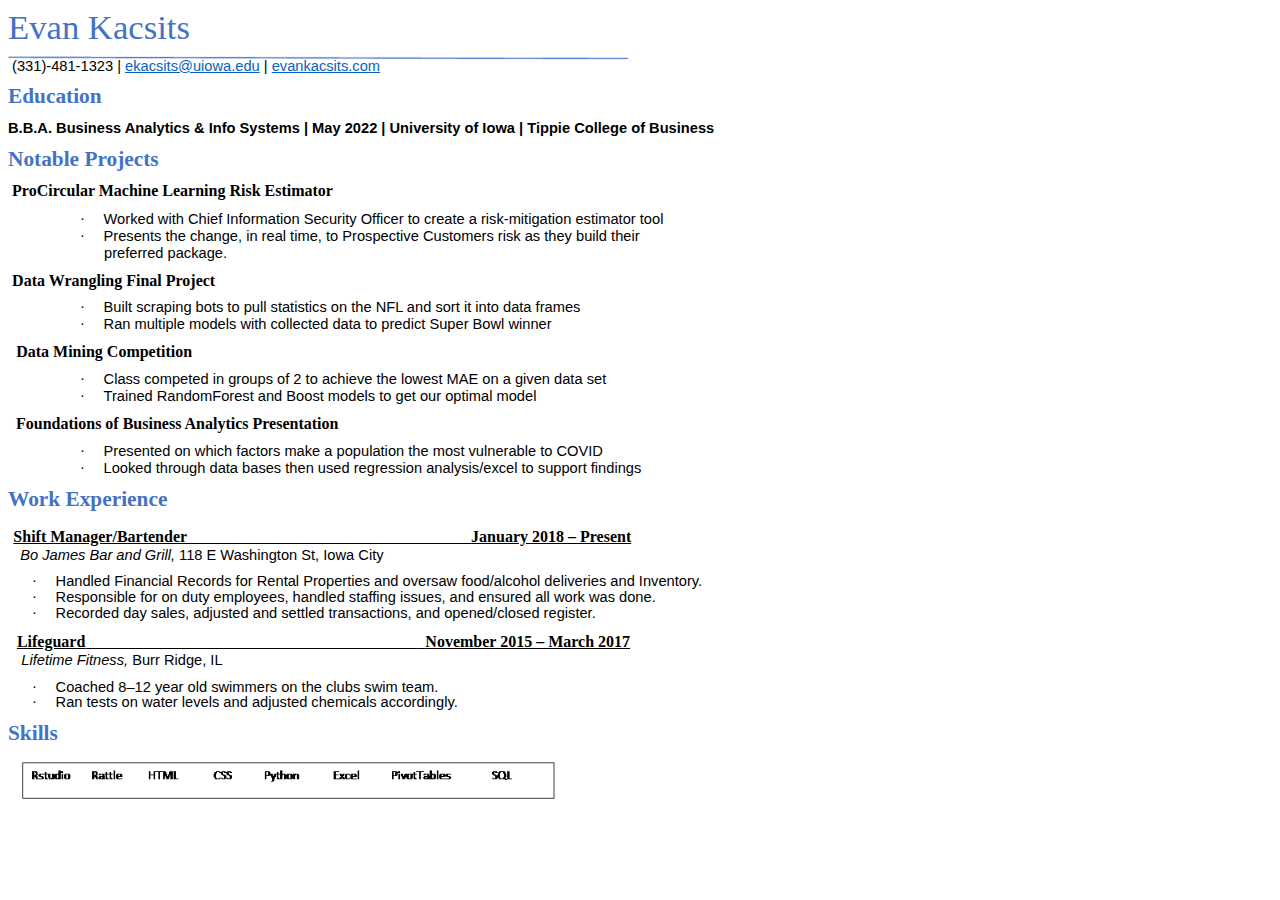
<file: EvanKacsits-Resume.htm>
<html xmlns:v="urn:schemas-microsoft-com:vml"
xmlns:o="urn:schemas-microsoft-com:office:office"
xmlns:w="urn:schemas-microsoft-com:office:word"
xmlns:m="http://schemas.microsoft.com/office/2004/12/omml"
xmlns="http://www.w3.org/TR/REC-html40">

<head>
<meta http-equiv=Content-Type content="text/html; charset=windows-1252">
<meta name=ProgId content=Word.Document>
<meta name=Generator content="Microsoft Word 15">
<meta name=Originator content="Microsoft Word 15">
<link rel=File-List href="EvanKacsits-Resume_files/filelist.xml">
<link rel=Edit-Time-Data href="EvanKacsits-Resume_files/editdata.mso">
<!--[if !mso]>
<style>
v\:* {behavior:url(#default#VML);}
o\:* {behavior:url(#default#VML);}
w\:* {behavior:url(#default#VML);}
.shape {behavior:url(#default#VML);}
</style>
<![endif]--><!--[if gte mso 9]><xml>
 <o:DocumentProperties>
  <o:Author>ekacsits@ymail.com</o:Author>
  <o:LastAuthor>Kacsits, Evan C</o:LastAuthor>
  <o:Revision>6</o:Revision>
  <o:TotalTime>5</o:TotalTime>
  <o:Created>2022-03-29T22:42:00Z</o:Created>
  <o:LastSaved>2022-03-29T22:48:00Z</o:LastSaved>
  <o:Pages>1</o:Pages>
  <o:Words>316</o:Words>
  <o:Characters>1802</o:Characters>
  <o:Lines>15</o:Lines>
  <o:Paragraphs>4</o:Paragraphs>
  <o:CharactersWithSpaces>2114</o:CharactersWithSpaces>
  <o:Version>16.00</o:Version>
 </o:DocumentProperties>
 <o:OfficeDocumentSettings>
  <o:AllowPNG/>
 </o:OfficeDocumentSettings>
</xml><![endif]-->
<link rel=themeData href="EvanKacsits-Resume_files/themedata.thmx">
<link rel=colorSchemeMapping
href="EvanKacsits-Resume_files/colorschememapping.xml">
<!--[if gte mso 9]><xml>
 <w:WordDocument>
  <w:DontDisplayPageBoundaries/>
  <w:SpellingState>Clean</w:SpellingState>
  <w:GrammarState>Clean</w:GrammarState>
  <w:TrackMoves>false</w:TrackMoves>
  <w:TrackFormatting/>
  <w:PunctuationKerning/>
  <w:ValidateAgainstSchemas/>
  <w:SaveIfXMLInvalid>false</w:SaveIfXMLInvalid>
  <w:IgnoreMixedContent>false</w:IgnoreMixedContent>
  <w:AlwaysShowPlaceholderText>false</w:AlwaysShowPlaceholderText>
  <w:DoNotPromoteQF/>
  <w:LidThemeOther>EN-US</w:LidThemeOther>
  <w:LidThemeAsian>ZH-CN</w:LidThemeAsian>
  <w:LidThemeComplexScript>X-NONE</w:LidThemeComplexScript>
  <w:Compatibility>
   <w:BreakWrappedTables/>
   <w:SnapToGridInCell/>
   <w:WrapTextWithPunct/>
   <w:UseAsianBreakRules/>
   <w:DontGrowAutofit/>
   <w:SplitPgBreakAndParaMark/>
   <w:EnableOpenTypeKerning/>
   <w:DontFlipMirrorIndents/>
   <w:OverrideTableStyleHps/>
   <w:UseFELayout/>
  </w:Compatibility>
  <w:BrowserLevel>MicrosoftInternetExplorer4</w:BrowserLevel>
  <m:mathPr>
   <m:mathFont m:val="Cambria Math"/>
   <m:brkBin m:val="before"/>
   <m:brkBinSub m:val="&#45;-"/>
   <m:smallFrac m:val="off"/>
   <m:dispDef/>
   <m:lMargin m:val="0"/>
   <m:rMargin m:val="0"/>
   <m:defJc m:val="centerGroup"/>
   <m:wrapIndent m:val="1440"/>
   <m:intLim m:val="subSup"/>
   <m:naryLim m:val="undOvr"/>
  </m:mathPr></w:WordDocument>
</xml><![endif]--><!--[if gte mso 9]><xml>
 <w:LatentStyles DefLockedState="false" DefUnhideWhenUsed="false"
  DefSemiHidden="false" DefQFormat="false" DefPriority="99"
  LatentStyleCount="376">
  <w:LsdException Locked="false" Priority="0" QFormat="true" Name="Normal"/>
  <w:LsdException Locked="false" Priority="9" QFormat="true" Name="heading 1"/>
  <w:LsdException Locked="false" Priority="9" SemiHidden="true"
   UnhideWhenUsed="true" QFormat="true" Name="heading 2"/>
  <w:LsdException Locked="false" Priority="9" SemiHidden="true"
   UnhideWhenUsed="true" QFormat="true" Name="heading 3"/>
  <w:LsdException Locked="false" Priority="9" SemiHidden="true"
   UnhideWhenUsed="true" QFormat="true" Name="heading 4"/>
  <w:LsdException Locked="false" Priority="9" SemiHidden="true"
   UnhideWhenUsed="true" QFormat="true" Name="heading 5"/>
  <w:LsdException Locked="false" Priority="9" SemiHidden="true"
   UnhideWhenUsed="true" QFormat="true" Name="heading 6"/>
  <w:LsdException Locked="false" Priority="9" SemiHidden="true"
   UnhideWhenUsed="true" QFormat="true" Name="heading 7"/>
  <w:LsdException Locked="false" Priority="9" SemiHidden="true"
   UnhideWhenUsed="true" QFormat="true" Name="heading 8"/>
  <w:LsdException Locked="false" Priority="9" SemiHidden="true"
   UnhideWhenUsed="true" QFormat="true" Name="heading 9"/>
  <w:LsdException Locked="false" SemiHidden="true" UnhideWhenUsed="true"
   Name="index 1"/>
  <w:LsdException Locked="false" SemiHidden="true" UnhideWhenUsed="true"
   Name="index 2"/>
  <w:LsdException Locked="false" SemiHidden="true" UnhideWhenUsed="true"
   Name="index 3"/>
  <w:LsdException Locked="false" SemiHidden="true" UnhideWhenUsed="true"
   Name="index 4"/>
  <w:LsdException Locked="false" SemiHidden="true" UnhideWhenUsed="true"
   Name="index 5"/>
  <w:LsdException Locked="false" SemiHidden="true" UnhideWhenUsed="true"
   Name="index 6"/>
  <w:LsdException Locked="false" SemiHidden="true" UnhideWhenUsed="true"
   Name="index 7"/>
  <w:LsdException Locked="false" SemiHidden="true" UnhideWhenUsed="true"
   Name="index 8"/>
  <w:LsdException Locked="false" SemiHidden="true" UnhideWhenUsed="true"
   Name="index 9"/>
  <w:LsdException Locked="false" Priority="39" SemiHidden="true"
   UnhideWhenUsed="true" Name="toc 1"/>
  <w:LsdException Locked="false" Priority="39" SemiHidden="true"
   UnhideWhenUsed="true" Name="toc 2"/>
  <w:LsdException Locked="false" Priority="39" SemiHidden="true"
   UnhideWhenUsed="true" Name="toc 3"/>
  <w:LsdException Locked="false" Priority="39" SemiHidden="true"
   UnhideWhenUsed="true" Name="toc 4"/>
  <w:LsdException Locked="false" Priority="39" SemiHidden="true"
   UnhideWhenUsed="true" Name="toc 5"/>
  <w:LsdException Locked="false" Priority="39" SemiHidden="true"
   UnhideWhenUsed="true" Name="toc 6"/>
  <w:LsdException Locked="false" Priority="39" SemiHidden="true"
   UnhideWhenUsed="true" Name="toc 7"/>
  <w:LsdException Locked="false" Priority="39" SemiHidden="true"
   UnhideWhenUsed="true" Name="toc 8"/>
  <w:LsdException Locked="false" Priority="39" SemiHidden="true"
   UnhideWhenUsed="true" Name="toc 9"/>
  <w:LsdException Locked="false" SemiHidden="true" UnhideWhenUsed="true"
   Name="Normal Indent"/>
  <w:LsdException Locked="false" SemiHidden="true" UnhideWhenUsed="true"
   Name="footnote text"/>
  <w:LsdException Locked="false" SemiHidden="true" UnhideWhenUsed="true"
   Name="annotation text"/>
  <w:LsdException Locked="false" SemiHidden="true" UnhideWhenUsed="true"
   Name="header"/>
  <w:LsdException Locked="false" SemiHidden="true" UnhideWhenUsed="true"
   Name="footer"/>
  <w:LsdException Locked="false" SemiHidden="true" UnhideWhenUsed="true"
   Name="index heading"/>
  <w:LsdException Locked="false" Priority="35" SemiHidden="true"
   UnhideWhenUsed="true" QFormat="true" Name="caption"/>
  <w:LsdException Locked="false" SemiHidden="true" UnhideWhenUsed="true"
   Name="table of figures"/>
  <w:LsdException Locked="false" SemiHidden="true" UnhideWhenUsed="true"
   Name="envelope address"/>
  <w:LsdException Locked="false" SemiHidden="true" UnhideWhenUsed="true"
   Name="envelope return"/>
  <w:LsdException Locked="false" SemiHidden="true" UnhideWhenUsed="true"
   Name="footnote reference"/>
  <w:LsdException Locked="false" SemiHidden="true" UnhideWhenUsed="true"
   Name="annotation reference"/>
  <w:LsdException Locked="false" SemiHidden="true" UnhideWhenUsed="true"
   Name="line number"/>
  <w:LsdException Locked="false" SemiHidden="true" UnhideWhenUsed="true"
   Name="page number"/>
  <w:LsdException Locked="false" SemiHidden="true" UnhideWhenUsed="true"
   Name="endnote reference"/>
  <w:LsdException Locked="false" SemiHidden="true" UnhideWhenUsed="true"
   Name="endnote text"/>
  <w:LsdException Locked="false" SemiHidden="true" UnhideWhenUsed="true"
   Name="table of authorities"/>
  <w:LsdException Locked="false" SemiHidden="true" UnhideWhenUsed="true"
   Name="macro"/>
  <w:LsdException Locked="false" SemiHidden="true" UnhideWhenUsed="true"
   Name="toa heading"/>
  <w:LsdException Locked="false" SemiHidden="true" UnhideWhenUsed="true"
   Name="List"/>
  <w:LsdException Locked="false" SemiHidden="true" UnhideWhenUsed="true"
   Name="List Bullet"/>
  <w:LsdException Locked="false" SemiHidden="true" UnhideWhenUsed="true"
   Name="List Number"/>
  <w:LsdException Locked="false" SemiHidden="true" UnhideWhenUsed="true"
   Name="List 2"/>
  <w:LsdException Locked="false" SemiHidden="true" UnhideWhenUsed="true"
   Name="List 3"/>
  <w:LsdException Locked="false" SemiHidden="true" UnhideWhenUsed="true"
   Name="List 4"/>
  <w:LsdException Locked="false" SemiHidden="true" UnhideWhenUsed="true"
   Name="List 5"/>
  <w:LsdException Locked="false" SemiHidden="true" UnhideWhenUsed="true"
   Name="List Bullet 2"/>
  <w:LsdException Locked="false" SemiHidden="true" UnhideWhenUsed="true"
   Name="List Bullet 3"/>
  <w:LsdException Locked="false" SemiHidden="true" UnhideWhenUsed="true"
   Name="List Bullet 4"/>
  <w:LsdException Locked="false" SemiHidden="true" UnhideWhenUsed="true"
   Name="List Bullet 5"/>
  <w:LsdException Locked="false" SemiHidden="true" UnhideWhenUsed="true"
   Name="List Number 2"/>
  <w:LsdException Locked="false" SemiHidden="true" UnhideWhenUsed="true"
   Name="List Number 3"/>
  <w:LsdException Locked="false" SemiHidden="true" UnhideWhenUsed="true"
   Name="List Number 4"/>
  <w:LsdException Locked="false" SemiHidden="true" UnhideWhenUsed="true"
   Name="List Number 5"/>
  <w:LsdException Locked="false" Priority="10" QFormat="true" Name="Title"/>
  <w:LsdException Locked="false" SemiHidden="true" UnhideWhenUsed="true"
   Name="Closing"/>
  <w:LsdException Locked="false" SemiHidden="true" UnhideWhenUsed="true"
   Name="Signature"/>
  <w:LsdException Locked="false" Priority="1" SemiHidden="true"
   UnhideWhenUsed="true" Name="Default Paragraph Font"/>
  <w:LsdException Locked="false" SemiHidden="true" UnhideWhenUsed="true"
   Name="Body Text"/>
  <w:LsdException Locked="false" SemiHidden="true" UnhideWhenUsed="true"
   Name="Body Text Indent"/>
  <w:LsdException Locked="false" SemiHidden="true" UnhideWhenUsed="true"
   Name="List Continue"/>
  <w:LsdException Locked="false" SemiHidden="true" UnhideWhenUsed="true"
   Name="List Continue 2"/>
  <w:LsdException Locked="false" SemiHidden="true" UnhideWhenUsed="true"
   Name="List Continue 3"/>
  <w:LsdException Locked="false" SemiHidden="true" UnhideWhenUsed="true"
   Name="List Continue 4"/>
  <w:LsdException Locked="false" SemiHidden="true" UnhideWhenUsed="true"
   Name="List Continue 5"/>
  <w:LsdException Locked="false" SemiHidden="true" UnhideWhenUsed="true"
   Name="Message Header"/>
  <w:LsdException Locked="false" Priority="11" QFormat="true" Name="Subtitle"/>
  <w:LsdException Locked="false" SemiHidden="true" UnhideWhenUsed="true"
   Name="Salutation"/>
  <w:LsdException Locked="false" SemiHidden="true" UnhideWhenUsed="true"
   Name="Date"/>
  <w:LsdException Locked="false" SemiHidden="true" UnhideWhenUsed="true"
   Name="Body Text First Indent"/>
  <w:LsdException Locked="false" SemiHidden="true" UnhideWhenUsed="true"
   Name="Body Text First Indent 2"/>
  <w:LsdException Locked="false" SemiHidden="true" UnhideWhenUsed="true"
   Name="Note Heading"/>
  <w:LsdException Locked="false" SemiHidden="true" UnhideWhenUsed="true"
   Name="Body Text 2"/>
  <w:LsdException Locked="false" SemiHidden="true" UnhideWhenUsed="true"
   Name="Body Text 3"/>
  <w:LsdException Locked="false" SemiHidden="true" UnhideWhenUsed="true"
   Name="Body Text Indent 2"/>
  <w:LsdException Locked="false" SemiHidden="true" UnhideWhenUsed="true"
   Name="Body Text Indent 3"/>
  <w:LsdException Locked="false" SemiHidden="true" UnhideWhenUsed="true"
   Name="Block Text"/>
  <w:LsdException Locked="false" SemiHidden="true" UnhideWhenUsed="true"
   Name="Hyperlink"/>
  <w:LsdException Locked="false" SemiHidden="true" UnhideWhenUsed="true"
   Name="FollowedHyperlink"/>
  <w:LsdException Locked="false" Priority="22" QFormat="true" Name="Strong"/>
  <w:LsdException Locked="false" Priority="20" QFormat="true" Name="Emphasis"/>
  <w:LsdException Locked="false" SemiHidden="true" UnhideWhenUsed="true"
   Name="Document Map"/>
  <w:LsdException Locked="false" SemiHidden="true" UnhideWhenUsed="true"
   Name="Plain Text"/>
  <w:LsdException Locked="false" SemiHidden="true" UnhideWhenUsed="true"
   Name="E-mail Signature"/>
  <w:LsdException Locked="false" SemiHidden="true" UnhideWhenUsed="true"
   Name="HTML Top of Form"/>
  <w:LsdException Locked="false" SemiHidden="true" UnhideWhenUsed="true"
   Name="HTML Bottom of Form"/>
  <w:LsdException Locked="false" SemiHidden="true" UnhideWhenUsed="true"
   Name="Normal (Web)"/>
  <w:LsdException Locked="false" SemiHidden="true" UnhideWhenUsed="true"
   Name="HTML Acronym"/>
  <w:LsdException Locked="false" SemiHidden="true" UnhideWhenUsed="true"
   Name="HTML Address"/>
  <w:LsdException Locked="false" SemiHidden="true" UnhideWhenUsed="true"
   Name="HTML Cite"/>
  <w:LsdException Locked="false" SemiHidden="true" UnhideWhenUsed="true"
   Name="HTML Code"/>
  <w:LsdException Locked="false" SemiHidden="true" UnhideWhenUsed="true"
   Name="HTML Definition"/>
  <w:LsdException Locked="false" SemiHidden="true" UnhideWhenUsed="true"
   Name="HTML Keyboard"/>
  <w:LsdException Locked="false" SemiHidden="true" UnhideWhenUsed="true"
   Name="HTML Preformatted"/>
  <w:LsdException Locked="false" SemiHidden="true" UnhideWhenUsed="true"
   Name="HTML Sample"/>
  <w:LsdException Locked="false" SemiHidden="true" UnhideWhenUsed="true"
   Name="HTML Typewriter"/>
  <w:LsdException Locked="false" SemiHidden="true" UnhideWhenUsed="true"
   Name="HTML Variable"/>
  <w:LsdException Locked="false" SemiHidden="true" UnhideWhenUsed="true"
   Name="Normal Table"/>
  <w:LsdException Locked="false" SemiHidden="true" UnhideWhenUsed="true"
   Name="annotation subject"/>
  <w:LsdException Locked="false" SemiHidden="true" UnhideWhenUsed="true"
   Name="No List"/>
  <w:LsdException Locked="false" SemiHidden="true" UnhideWhenUsed="true"
   Name="Outline List 1"/>
  <w:LsdException Locked="false" SemiHidden="true" UnhideWhenUsed="true"
   Name="Outline List 2"/>
  <w:LsdException Locked="false" SemiHidden="true" UnhideWhenUsed="true"
   Name="Outline List 3"/>
  <w:LsdException Locked="false" SemiHidden="true" UnhideWhenUsed="true"
   Name="Table Simple 1"/>
  <w:LsdException Locked="false" SemiHidden="true" UnhideWhenUsed="true"
   Name="Table Simple 2"/>
  <w:LsdException Locked="false" SemiHidden="true" UnhideWhenUsed="true"
   Name="Table Simple 3"/>
  <w:LsdException Locked="false" SemiHidden="true" UnhideWhenUsed="true"
   Name="Table Classic 1"/>
  <w:LsdException Locked="false" SemiHidden="true" UnhideWhenUsed="true"
   Name="Table Classic 2"/>
  <w:LsdException Locked="false" SemiHidden="true" UnhideWhenUsed="true"
   Name="Table Classic 3"/>
  <w:LsdException Locked="false" SemiHidden="true" UnhideWhenUsed="true"
   Name="Table Classic 4"/>
  <w:LsdException Locked="false" SemiHidden="true" UnhideWhenUsed="true"
   Name="Table Colorful 1"/>
  <w:LsdException Locked="false" SemiHidden="true" UnhideWhenUsed="true"
   Name="Table Colorful 2"/>
  <w:LsdException Locked="false" SemiHidden="true" UnhideWhenUsed="true"
   Name="Table Colorful 3"/>
  <w:LsdException Locked="false" SemiHidden="true" UnhideWhenUsed="true"
   Name="Table Columns 1"/>
  <w:LsdException Locked="false" SemiHidden="true" UnhideWhenUsed="true"
   Name="Table Columns 2"/>
  <w:LsdException Locked="false" SemiHidden="true" UnhideWhenUsed="true"
   Name="Table Columns 3"/>
  <w:LsdException Locked="false" SemiHidden="true" UnhideWhenUsed="true"
   Name="Table Columns 4"/>
  <w:LsdException Locked="false" SemiHidden="true" UnhideWhenUsed="true"
   Name="Table Columns 5"/>
  <w:LsdException Locked="false" SemiHidden="true" UnhideWhenUsed="true"
   Name="Table Grid 1"/>
  <w:LsdException Locked="false" SemiHidden="true" UnhideWhenUsed="true"
   Name="Table Grid 2"/>
  <w:LsdException Locked="false" SemiHidden="true" UnhideWhenUsed="true"
   Name="Table Grid 3"/>
  <w:LsdException Locked="false" SemiHidden="true" UnhideWhenUsed="true"
   Name="Table Grid 4"/>
  <w:LsdException Locked="false" SemiHidden="true" UnhideWhenUsed="true"
   Name="Table Grid 5"/>
  <w:LsdException Locked="false" SemiHidden="true" UnhideWhenUsed="true"
   Name="Table Grid 6"/>
  <w:LsdException Locked="false" SemiHidden="true" UnhideWhenUsed="true"
   Name="Table Grid 7"/>
  <w:LsdException Locked="false" SemiHidden="true" UnhideWhenUsed="true"
   Name="Table Grid 8"/>
  <w:LsdException Locked="false" SemiHidden="true" UnhideWhenUsed="true"
   Name="Table List 1"/>
  <w:LsdException Locked="false" SemiHidden="true" UnhideWhenUsed="true"
   Name="Table List 2"/>
  <w:LsdException Locked="false" SemiHidden="true" UnhideWhenUsed="true"
   Name="Table List 3"/>
  <w:LsdException Locked="false" SemiHidden="true" UnhideWhenUsed="true"
   Name="Table List 4"/>
  <w:LsdException Locked="false" SemiHidden="true" UnhideWhenUsed="true"
   Name="Table List 5"/>
  <w:LsdException Locked="false" SemiHidden="true" UnhideWhenUsed="true"
   Name="Table List 6"/>
  <w:LsdException Locked="false" SemiHidden="true" UnhideWhenUsed="true"
   Name="Table List 7"/>
  <w:LsdException Locked="false" SemiHidden="true" UnhideWhenUsed="true"
   Name="Table List 8"/>
  <w:LsdException Locked="false" SemiHidden="true" UnhideWhenUsed="true"
   Name="Table 3D effects 1"/>
  <w:LsdException Locked="false" SemiHidden="true" UnhideWhenUsed="true"
   Name="Table 3D effects 2"/>
  <w:LsdException Locked="false" SemiHidden="true" UnhideWhenUsed="true"
   Name="Table 3D effects 3"/>
  <w:LsdException Locked="false" SemiHidden="true" UnhideWhenUsed="true"
   Name="Table Contemporary"/>
  <w:LsdException Locked="false" SemiHidden="true" UnhideWhenUsed="true"
   Name="Table Elegant"/>
  <w:LsdException Locked="false" SemiHidden="true" UnhideWhenUsed="true"
   Name="Table Professional"/>
  <w:LsdException Locked="false" SemiHidden="true" UnhideWhenUsed="true"
   Name="Table Subtle 1"/>
  <w:LsdException Locked="false" SemiHidden="true" UnhideWhenUsed="true"
   Name="Table Subtle 2"/>
  <w:LsdException Locked="false" SemiHidden="true" UnhideWhenUsed="true"
   Name="Table Web 1"/>
  <w:LsdException Locked="false" SemiHidden="true" UnhideWhenUsed="true"
   Name="Table Web 2"/>
  <w:LsdException Locked="false" SemiHidden="true" UnhideWhenUsed="true"
   Name="Table Web 3"/>
  <w:LsdException Locked="false" SemiHidden="true" UnhideWhenUsed="true"
   Name="Balloon Text"/>
  <w:LsdException Locked="false" Priority="39" Name="Table Grid"/>
  <w:LsdException Locked="false" SemiHidden="true" UnhideWhenUsed="true"
   Name="Table Theme"/>
  <w:LsdException Locked="false" SemiHidden="true" Name="Placeholder Text"/>
  <w:LsdException Locked="false" Priority="1" QFormat="true" Name="No Spacing"/>
  <w:LsdException Locked="false" Priority="60" Name="Light Shading"/>
  <w:LsdException Locked="false" Priority="61" Name="Light List"/>
  <w:LsdException Locked="false" Priority="62" Name="Light Grid"/>
  <w:LsdException Locked="false" Priority="63" Name="Medium Shading 1"/>
  <w:LsdException Locked="false" Priority="64" Name="Medium Shading 2"/>
  <w:LsdException Locked="false" Priority="65" Name="Medium List 1"/>
  <w:LsdException Locked="false" Priority="66" Name="Medium List 2"/>
  <w:LsdException Locked="false" Priority="67" Name="Medium Grid 1"/>
  <w:LsdException Locked="false" Priority="68" Name="Medium Grid 2"/>
  <w:LsdException Locked="false" Priority="69" Name="Medium Grid 3"/>
  <w:LsdException Locked="false" Priority="70" Name="Dark List"/>
  <w:LsdException Locked="false" Priority="71" Name="Colorful Shading"/>
  <w:LsdException Locked="false" Priority="72" Name="Colorful List"/>
  <w:LsdException Locked="false" Priority="73" Name="Colorful Grid"/>
  <w:LsdException Locked="false" Priority="60" Name="Light Shading Accent 1"/>
  <w:LsdException Locked="false" Priority="61" Name="Light List Accent 1"/>
  <w:LsdException Locked="false" Priority="62" Name="Light Grid Accent 1"/>
  <w:LsdException Locked="false" Priority="63" Name="Medium Shading 1 Accent 1"/>
  <w:LsdException Locked="false" Priority="64" Name="Medium Shading 2 Accent 1"/>
  <w:LsdException Locked="false" Priority="65" Name="Medium List 1 Accent 1"/>
  <w:LsdException Locked="false" SemiHidden="true" Name="Revision"/>
  <w:LsdException Locked="false" Priority="34" QFormat="true"
   Name="List Paragraph"/>
  <w:LsdException Locked="false" Priority="29" QFormat="true" Name="Quote"/>
  <w:LsdException Locked="false" Priority="30" QFormat="true"
   Name="Intense Quote"/>
  <w:LsdException Locked="false" Priority="66" Name="Medium List 2 Accent 1"/>
  <w:LsdException Locked="false" Priority="67" Name="Medium Grid 1 Accent 1"/>
  <w:LsdException Locked="false" Priority="68" Name="Medium Grid 2 Accent 1"/>
  <w:LsdException Locked="false" Priority="69" Name="Medium Grid 3 Accent 1"/>
  <w:LsdException Locked="false" Priority="70" Name="Dark List Accent 1"/>
  <w:LsdException Locked="false" Priority="71" Name="Colorful Shading Accent 1"/>
  <w:LsdException Locked="false" Priority="72" Name="Colorful List Accent 1"/>
  <w:LsdException Locked="false" Priority="73" Name="Colorful Grid Accent 1"/>
  <w:LsdException Locked="false" Priority="60" Name="Light Shading Accent 2"/>
  <w:LsdException Locked="false" Priority="61" Name="Light List Accent 2"/>
  <w:LsdException Locked="false" Priority="62" Name="Light Grid Accent 2"/>
  <w:LsdException Locked="false" Priority="63" Name="Medium Shading 1 Accent 2"/>
  <w:LsdException Locked="false" Priority="64" Name="Medium Shading 2 Accent 2"/>
  <w:LsdException Locked="false" Priority="65" Name="Medium List 1 Accent 2"/>
  <w:LsdException Locked="false" Priority="66" Name="Medium List 2 Accent 2"/>
  <w:LsdException Locked="false" Priority="67" Name="Medium Grid 1 Accent 2"/>
  <w:LsdException Locked="false" Priority="68" Name="Medium Grid 2 Accent 2"/>
  <w:LsdException Locked="false" Priority="69" Name="Medium Grid 3 Accent 2"/>
  <w:LsdException Locked="false" Priority="70" Name="Dark List Accent 2"/>
  <w:LsdException Locked="false" Priority="71" Name="Colorful Shading Accent 2"/>
  <w:LsdException Locked="false" Priority="72" Name="Colorful List Accent 2"/>
  <w:LsdException Locked="false" Priority="73" Name="Colorful Grid Accent 2"/>
  <w:LsdException Locked="false" Priority="60" Name="Light Shading Accent 3"/>
  <w:LsdException Locked="false" Priority="61" Name="Light List Accent 3"/>
  <w:LsdException Locked="false" Priority="62" Name="Light Grid Accent 3"/>
  <w:LsdException Locked="false" Priority="63" Name="Medium Shading 1 Accent 3"/>
  <w:LsdException Locked="false" Priority="64" Name="Medium Shading 2 Accent 3"/>
  <w:LsdException Locked="false" Priority="65" Name="Medium List 1 Accent 3"/>
  <w:LsdException Locked="false" Priority="66" Name="Medium List 2 Accent 3"/>
  <w:LsdException Locked="false" Priority="67" Name="Medium Grid 1 Accent 3"/>
  <w:LsdException Locked="false" Priority="68" Name="Medium Grid 2 Accent 3"/>
  <w:LsdException Locked="false" Priority="69" Name="Medium Grid 3 Accent 3"/>
  <w:LsdException Locked="false" Priority="70" Name="Dark List Accent 3"/>
  <w:LsdException Locked="false" Priority="71" Name="Colorful Shading Accent 3"/>
  <w:LsdException Locked="false" Priority="72" Name="Colorful List Accent 3"/>
  <w:LsdException Locked="false" Priority="73" Name="Colorful Grid Accent 3"/>
  <w:LsdException Locked="false" Priority="60" Name="Light Shading Accent 4"/>
  <w:LsdException Locked="false" Priority="61" Name="Light List Accent 4"/>
  <w:LsdException Locked="false" Priority="62" Name="Light Grid Accent 4"/>
  <w:LsdException Locked="false" Priority="63" Name="Medium Shading 1 Accent 4"/>
  <w:LsdException Locked="false" Priority="64" Name="Medium Shading 2 Accent 4"/>
  <w:LsdException Locked="false" Priority="65" Name="Medium List 1 Accent 4"/>
  <w:LsdException Locked="false" Priority="66" Name="Medium List 2 Accent 4"/>
  <w:LsdException Locked="false" Priority="67" Name="Medium Grid 1 Accent 4"/>
  <w:LsdException Locked="false" Priority="68" Name="Medium Grid 2 Accent 4"/>
  <w:LsdException Locked="false" Priority="69" Name="Medium Grid 3 Accent 4"/>
  <w:LsdException Locked="false" Priority="70" Name="Dark List Accent 4"/>
  <w:LsdException Locked="false" Priority="71" Name="Colorful Shading Accent 4"/>
  <w:LsdException Locked="false" Priority="72" Name="Colorful List Accent 4"/>
  <w:LsdException Locked="false" Priority="73" Name="Colorful Grid Accent 4"/>
  <w:LsdException Locked="false" Priority="60" Name="Light Shading Accent 5"/>
  <w:LsdException Locked="false" Priority="61" Name="Light List Accent 5"/>
  <w:LsdException Locked="false" Priority="62" Name="Light Grid Accent 5"/>
  <w:LsdException Locked="false" Priority="63" Name="Medium Shading 1 Accent 5"/>
  <w:LsdException Locked="false" Priority="64" Name="Medium Shading 2 Accent 5"/>
  <w:LsdException Locked="false" Priority="65" Name="Medium List 1 Accent 5"/>
  <w:LsdException Locked="false" Priority="66" Name="Medium List 2 Accent 5"/>
  <w:LsdException Locked="false" Priority="67" Name="Medium Grid 1 Accent 5"/>
  <w:LsdException Locked="false" Priority="68" Name="Medium Grid 2 Accent 5"/>
  <w:LsdException Locked="false" Priority="69" Name="Medium Grid 3 Accent 5"/>
  <w:LsdException Locked="false" Priority="70" Name="Dark List Accent 5"/>
  <w:LsdException Locked="false" Priority="71" Name="Colorful Shading Accent 5"/>
  <w:LsdException Locked="false" Priority="72" Name="Colorful List Accent 5"/>
  <w:LsdException Locked="false" Priority="73" Name="Colorful Grid Accent 5"/>
  <w:LsdException Locked="false" Priority="60" Name="Light Shading Accent 6"/>
  <w:LsdException Locked="false" Priority="61" Name="Light List Accent 6"/>
  <w:LsdException Locked="false" Priority="62" Name="Light Grid Accent 6"/>
  <w:LsdException Locked="false" Priority="63" Name="Medium Shading 1 Accent 6"/>
  <w:LsdException Locked="false" Priority="64" Name="Medium Shading 2 Accent 6"/>
  <w:LsdException Locked="false" Priority="65" Name="Medium List 1 Accent 6"/>
  <w:LsdException Locked="false" Priority="66" Name="Medium List 2 Accent 6"/>
  <w:LsdException Locked="false" Priority="67" Name="Medium Grid 1 Accent 6"/>
  <w:LsdException Locked="false" Priority="68" Name="Medium Grid 2 Accent 6"/>
  <w:LsdException Locked="false" Priority="69" Name="Medium Grid 3 Accent 6"/>
  <w:LsdException Locked="false" Priority="70" Name="Dark List Accent 6"/>
  <w:LsdException Locked="false" Priority="71" Name="Colorful Shading Accent 6"/>
  <w:LsdException Locked="false" Priority="72" Name="Colorful List Accent 6"/>
  <w:LsdException Locked="false" Priority="73" Name="Colorful Grid Accent 6"/>
  <w:LsdException Locked="false" Priority="19" QFormat="true"
   Name="Subtle Emphasis"/>
  <w:LsdException Locked="false" Priority="21" QFormat="true"
   Name="Intense Emphasis"/>
  <w:LsdException Locked="false" Priority="31" QFormat="true"
   Name="Subtle Reference"/>
  <w:LsdException Locked="false" Priority="32" QFormat="true"
   Name="Intense Reference"/>
  <w:LsdException Locked="false" Priority="33" QFormat="true" Name="Book Title"/>
  <w:LsdException Locked="false" Priority="37" SemiHidden="true"
   UnhideWhenUsed="true" Name="Bibliography"/>
  <w:LsdException Locked="false" Priority="39" SemiHidden="true"
   UnhideWhenUsed="true" QFormat="true" Name="TOC Heading"/>
  <w:LsdException Locked="false" Priority="41" Name="Plain Table 1"/>
  <w:LsdException Locked="false" Priority="42" Name="Plain Table 2"/>
  <w:LsdException Locked="false" Priority="43" Name="Plain Table 3"/>
  <w:LsdException Locked="false" Priority="44" Name="Plain Table 4"/>
  <w:LsdException Locked="false" Priority="45" Name="Plain Table 5"/>
  <w:LsdException Locked="false" Priority="40" Name="Grid Table Light"/>
  <w:LsdException Locked="false" Priority="46" Name="Grid Table 1 Light"/>
  <w:LsdException Locked="false" Priority="47" Name="Grid Table 2"/>
  <w:LsdException Locked="false" Priority="48" Name="Grid Table 3"/>
  <w:LsdException Locked="false" Priority="49" Name="Grid Table 4"/>
  <w:LsdException Locked="false" Priority="50" Name="Grid Table 5 Dark"/>
  <w:LsdException Locked="false" Priority="51" Name="Grid Table 6 Colorful"/>
  <w:LsdException Locked="false" Priority="52" Name="Grid Table 7 Colorful"/>
  <w:LsdException Locked="false" Priority="46"
   Name="Grid Table 1 Light Accent 1"/>
  <w:LsdException Locked="false" Priority="47" Name="Grid Table 2 Accent 1"/>
  <w:LsdException Locked="false" Priority="48" Name="Grid Table 3 Accent 1"/>
  <w:LsdException Locked="false" Priority="49" Name="Grid Table 4 Accent 1"/>
  <w:LsdException Locked="false" Priority="50" Name="Grid Table 5 Dark Accent 1"/>
  <w:LsdException Locked="false" Priority="51"
   Name="Grid Table 6 Colorful Accent 1"/>
  <w:LsdException Locked="false" Priority="52"
   Name="Grid Table 7 Colorful Accent 1"/>
  <w:LsdException Locked="false" Priority="46"
   Name="Grid Table 1 Light Accent 2"/>
  <w:LsdException Locked="false" Priority="47" Name="Grid Table 2 Accent 2"/>
  <w:LsdException Locked="false" Priority="48" Name="Grid Table 3 Accent 2"/>
  <w:LsdException Locked="false" Priority="49" Name="Grid Table 4 Accent 2"/>
  <w:LsdException Locked="false" Priority="50" Name="Grid Table 5 Dark Accent 2"/>
  <w:LsdException Locked="false" Priority="51"
   Name="Grid Table 6 Colorful Accent 2"/>
  <w:LsdException Locked="false" Priority="52"
   Name="Grid Table 7 Colorful Accent 2"/>
  <w:LsdException Locked="false" Priority="46"
   Name="Grid Table 1 Light Accent 3"/>
  <w:LsdException Locked="false" Priority="47" Name="Grid Table 2 Accent 3"/>
  <w:LsdException Locked="false" Priority="48" Name="Grid Table 3 Accent 3"/>
  <w:LsdException Locked="false" Priority="49" Name="Grid Table 4 Accent 3"/>
  <w:LsdException Locked="false" Priority="50" Name="Grid Table 5 Dark Accent 3"/>
  <w:LsdException Locked="false" Priority="51"
   Name="Grid Table 6 Colorful Accent 3"/>
  <w:LsdException Locked="false" Priority="52"
   Name="Grid Table 7 Colorful Accent 3"/>
  <w:LsdException Locked="false" Priority="46"
   Name="Grid Table 1 Light Accent 4"/>
  <w:LsdException Locked="false" Priority="47" Name="Grid Table 2 Accent 4"/>
  <w:LsdException Locked="false" Priority="48" Name="Grid Table 3 Accent 4"/>
  <w:LsdException Locked="false" Priority="49" Name="Grid Table 4 Accent 4"/>
  <w:LsdException Locked="false" Priority="50" Name="Grid Table 5 Dark Accent 4"/>
  <w:LsdException Locked="false" Priority="51"
   Name="Grid Table 6 Colorful Accent 4"/>
  <w:LsdException Locked="false" Priority="52"
   Name="Grid Table 7 Colorful Accent 4"/>
  <w:LsdException Locked="false" Priority="46"
   Name="Grid Table 1 Light Accent 5"/>
  <w:LsdException Locked="false" Priority="47" Name="Grid Table 2 Accent 5"/>
  <w:LsdException Locked="false" Priority="48" Name="Grid Table 3 Accent 5"/>
  <w:LsdException Locked="false" Priority="49" Name="Grid Table 4 Accent 5"/>
  <w:LsdException Locked="false" Priority="50" Name="Grid Table 5 Dark Accent 5"/>
  <w:LsdException Locked="false" Priority="51"
   Name="Grid Table 6 Colorful Accent 5"/>
  <w:LsdException Locked="false" Priority="52"
   Name="Grid Table 7 Colorful Accent 5"/>
  <w:LsdException Locked="false" Priority="46"
   Name="Grid Table 1 Light Accent 6"/>
  <w:LsdException Locked="false" Priority="47" Name="Grid Table 2 Accent 6"/>
  <w:LsdException Locked="false" Priority="48" Name="Grid Table 3 Accent 6"/>
  <w:LsdException Locked="false" Priority="49" Name="Grid Table 4 Accent 6"/>
  <w:LsdException Locked="false" Priority="50" Name="Grid Table 5 Dark Accent 6"/>
  <w:LsdException Locked="false" Priority="51"
   Name="Grid Table 6 Colorful Accent 6"/>
  <w:LsdException Locked="false" Priority="52"
   Name="Grid Table 7 Colorful Accent 6"/>
  <w:LsdException Locked="false" Priority="46" Name="List Table 1 Light"/>
  <w:LsdException Locked="false" Priority="47" Name="List Table 2"/>
  <w:LsdException Locked="false" Priority="48" Name="List Table 3"/>
  <w:LsdException Locked="false" Priority="49" Name="List Table 4"/>
  <w:LsdException Locked="false" Priority="50" Name="List Table 5 Dark"/>
  <w:LsdException Locked="false" Priority="51" Name="List Table 6 Colorful"/>
  <w:LsdException Locked="false" Priority="52" Name="List Table 7 Colorful"/>
  <w:LsdException Locked="false" Priority="46"
   Name="List Table 1 Light Accent 1"/>
  <w:LsdException Locked="false" Priority="47" Name="List Table 2 Accent 1"/>
  <w:LsdException Locked="false" Priority="48" Name="List Table 3 Accent 1"/>
  <w:LsdException Locked="false" Priority="49" Name="List Table 4 Accent 1"/>
  <w:LsdException Locked="false" Priority="50" Name="List Table 5 Dark Accent 1"/>
  <w:LsdException Locked="false" Priority="51"
   Name="List Table 6 Colorful Accent 1"/>
  <w:LsdException Locked="false" Priority="52"
   Name="List Table 7 Colorful Accent 1"/>
  <w:LsdException Locked="false" Priority="46"
   Name="List Table 1 Light Accent 2"/>
  <w:LsdException Locked="false" Priority="47" Name="List Table 2 Accent 2"/>
  <w:LsdException Locked="false" Priority="48" Name="List Table 3 Accent 2"/>
  <w:LsdException Locked="false" Priority="49" Name="List Table 4 Accent 2"/>
  <w:LsdException Locked="false" Priority="50" Name="List Table 5 Dark Accent 2"/>
  <w:LsdException Locked="false" Priority="51"
   Name="List Table 6 Colorful Accent 2"/>
  <w:LsdException Locked="false" Priority="52"
   Name="List Table 7 Colorful Accent 2"/>
  <w:LsdException Locked="false" Priority="46"
   Name="List Table 1 Light Accent 3"/>
  <w:LsdException Locked="false" Priority="47" Name="List Table 2 Accent 3"/>
  <w:LsdException Locked="false" Priority="48" Name="List Table 3 Accent 3"/>
  <w:LsdException Locked="false" Priority="49" Name="List Table 4 Accent 3"/>
  <w:LsdException Locked="false" Priority="50" Name="List Table 5 Dark Accent 3"/>
  <w:LsdException Locked="false" Priority="51"
   Name="List Table 6 Colorful Accent 3"/>
  <w:LsdException Locked="false" Priority="52"
   Name="List Table 7 Colorful Accent 3"/>
  <w:LsdException Locked="false" Priority="46"
   Name="List Table 1 Light Accent 4"/>
  <w:LsdException Locked="false" Priority="47" Name="List Table 2 Accent 4"/>
  <w:LsdException Locked="false" Priority="48" Name="List Table 3 Accent 4"/>
  <w:LsdException Locked="false" Priority="49" Name="List Table 4 Accent 4"/>
  <w:LsdException Locked="false" Priority="50" Name="List Table 5 Dark Accent 4"/>
  <w:LsdException Locked="false" Priority="51"
   Name="List Table 6 Colorful Accent 4"/>
  <w:LsdException Locked="false" Priority="52"
   Name="List Table 7 Colorful Accent 4"/>
  <w:LsdException Locked="false" Priority="46"
   Name="List Table 1 Light Accent 5"/>
  <w:LsdException Locked="false" Priority="47" Name="List Table 2 Accent 5"/>
  <w:LsdException Locked="false" Priority="48" Name="List Table 3 Accent 5"/>
  <w:LsdException Locked="false" Priority="49" Name="List Table 4 Accent 5"/>
  <w:LsdException Locked="false" Priority="50" Name="List Table 5 Dark Accent 5"/>
  <w:LsdException Locked="false" Priority="51"
   Name="List Table 6 Colorful Accent 5"/>
  <w:LsdException Locked="false" Priority="52"
   Name="List Table 7 Colorful Accent 5"/>
  <w:LsdException Locked="false" Priority="46"
   Name="List Table 1 Light Accent 6"/>
  <w:LsdException Locked="false" Priority="47" Name="List Table 2 Accent 6"/>
  <w:LsdException Locked="false" Priority="48" Name="List Table 3 Accent 6"/>
  <w:LsdException Locked="false" Priority="49" Name="List Table 4 Accent 6"/>
  <w:LsdException Locked="false" Priority="50" Name="List Table 5 Dark Accent 6"/>
  <w:LsdException Locked="false" Priority="51"
   Name="List Table 6 Colorful Accent 6"/>
  <w:LsdException Locked="false" Priority="52"
   Name="List Table 7 Colorful Accent 6"/>
  <w:LsdException Locked="false" SemiHidden="true" UnhideWhenUsed="true"
   Name="Mention"/>
  <w:LsdException Locked="false" SemiHidden="true" UnhideWhenUsed="true"
   Name="Smart Hyperlink"/>
  <w:LsdException Locked="false" SemiHidden="true" UnhideWhenUsed="true"
   Name="Hashtag"/>
  <w:LsdException Locked="false" SemiHidden="true" UnhideWhenUsed="true"
   Name="Unresolved Mention"/>
  <w:LsdException Locked="false" SemiHidden="true" UnhideWhenUsed="true"
   Name="Smart Link"/>
 </w:LatentStyles>
</xml><![endif]-->
<style>
<!--
 /* Font Definitions */
 @font-face
	{font-family:Wingdings;
	panose-1:5 0 0 0 0 0 0 0 0 0;
	mso-font-charset:2;
	mso-generic-font-family:auto;
	mso-font-pitch:variable;
	mso-font-signature:0 268435456 0 0 -2147483648 0;}
@font-face
	{font-family:"Cambria Math";
	panose-1:2 4 5 3 5 4 6 3 2 4;
	mso-font-charset:0;
	mso-generic-font-family:roman;
	mso-font-pitch:variable;
	mso-font-signature:-536869121 1107305727 33554432 0 415 0;}
@font-face
	{font-family:Calibri;
	panose-1:2 15 5 2 2 2 4 3 2 4;
	mso-font-charset:0;
	mso-generic-font-family:swiss;
	mso-font-pitch:variable;
	mso-font-signature:-469750017 -1073732485 9 0 511 0;}
@font-face
	{font-family:"Calibri Light";
	panose-1:2 15 3 2 2 2 4 3 2 4;
	mso-font-charset:0;
	mso-generic-font-family:swiss;
	mso-font-pitch:variable;
	mso-font-signature:-469750017 -1073732485 9 0 511 0;}
 /* Style Definitions */
 p.MsoNormal, li.MsoNormal, div.MsoNormal
	{mso-style-unhide:no;
	mso-style-qformat:yes;
	mso-style-parent:"";
	margin-top:0in;
	margin-right:0in;
	margin-bottom:8.0pt;
	margin-left:0in;
	line-height:106%;
	mso-pagination:widow-orphan;
	font-size:11.0pt;
	font-family:"Calibri",sans-serif;
	mso-ascii-font-family:Calibri;
	mso-ascii-theme-font:minor-latin;
	mso-fareast-font-family:"Times New Roman";
	mso-fareast-theme-font:minor-fareast;
	mso-hansi-font-family:Calibri;
	mso-hansi-theme-font:minor-latin;
	mso-bidi-font-family:"Times New Roman";
	mso-bidi-theme-font:minor-bidi;}
a:link, span.MsoHyperlink
	{mso-style-noshow:yes;
	mso-style-priority:99;
	color:#0563C1;
	mso-themecolor:hyperlink;
	text-decoration:underline;
	text-underline:single;}
a:visited, span.MsoHyperlinkFollowed
	{mso-style-noshow:yes;
	mso-style-priority:99;
	color:#954F72;
	mso-themecolor:followedhyperlink;
	text-decoration:underline;
	text-underline:single;}
p.MsoListParagraph, li.MsoListParagraph, div.MsoListParagraph
	{mso-style-priority:34;
	mso-style-unhide:no;
	mso-style-qformat:yes;
	margin-top:0in;
	margin-right:0in;
	margin-bottom:8.0pt;
	margin-left:.5in;
	mso-add-space:auto;
	line-height:106%;
	mso-pagination:widow-orphan;
	font-size:11.0pt;
	font-family:"Calibri",sans-serif;
	mso-ascii-font-family:Calibri;
	mso-ascii-theme-font:minor-latin;
	mso-fareast-font-family:"Times New Roman";
	mso-fareast-theme-font:minor-fareast;
	mso-hansi-font-family:Calibri;
	mso-hansi-theme-font:minor-latin;
	mso-bidi-font-family:"Times New Roman";
	mso-bidi-theme-font:minor-bidi;}
p.MsoListParagraphCxSpFirst, li.MsoListParagraphCxSpFirst, div.MsoListParagraphCxSpFirst
	{mso-style-priority:34;
	mso-style-unhide:no;
	mso-style-qformat:yes;
	mso-style-type:export-only;
	margin-top:0in;
	margin-right:0in;
	margin-bottom:0in;
	margin-left:.5in;
	mso-add-space:auto;
	line-height:106%;
	mso-pagination:widow-orphan;
	font-size:11.0pt;
	font-family:"Calibri",sans-serif;
	mso-ascii-font-family:Calibri;
	mso-ascii-theme-font:minor-latin;
	mso-fareast-font-family:"Times New Roman";
	mso-fareast-theme-font:minor-fareast;
	mso-hansi-font-family:Calibri;
	mso-hansi-theme-font:minor-latin;
	mso-bidi-font-family:"Times New Roman";
	mso-bidi-theme-font:minor-bidi;}
p.MsoListParagraphCxSpMiddle, li.MsoListParagraphCxSpMiddle, div.MsoListParagraphCxSpMiddle
	{mso-style-priority:34;
	mso-style-unhide:no;
	mso-style-qformat:yes;
	mso-style-type:export-only;
	margin-top:0in;
	margin-right:0in;
	margin-bottom:0in;
	margin-left:.5in;
	mso-add-space:auto;
	line-height:106%;
	mso-pagination:widow-orphan;
	font-size:11.0pt;
	font-family:"Calibri",sans-serif;
	mso-ascii-font-family:Calibri;
	mso-ascii-theme-font:minor-latin;
	mso-fareast-font-family:"Times New Roman";
	mso-fareast-theme-font:minor-fareast;
	mso-hansi-font-family:Calibri;
	mso-hansi-theme-font:minor-latin;
	mso-bidi-font-family:"Times New Roman";
	mso-bidi-theme-font:minor-bidi;}
p.MsoListParagraphCxSpLast, li.MsoListParagraphCxSpLast, div.MsoListParagraphCxSpLast
	{mso-style-priority:34;
	mso-style-unhide:no;
	mso-style-qformat:yes;
	mso-style-type:export-only;
	margin-top:0in;
	margin-right:0in;
	margin-bottom:8.0pt;
	margin-left:.5in;
	mso-add-space:auto;
	line-height:106%;
	mso-pagination:widow-orphan;
	font-size:11.0pt;
	font-family:"Calibri",sans-serif;
	mso-ascii-font-family:Calibri;
	mso-ascii-theme-font:minor-latin;
	mso-fareast-font-family:"Times New Roman";
	mso-fareast-theme-font:minor-fareast;
	mso-hansi-font-family:Calibri;
	mso-hansi-theme-font:minor-latin;
	mso-bidi-font-family:"Times New Roman";
	mso-bidi-theme-font:minor-bidi;}
p.msonormal0, li.msonormal0, div.msonormal0
	{mso-style-name:msonormal;
	mso-style-unhide:no;
	mso-margin-top-alt:auto;
	margin-right:0in;
	mso-margin-bottom-alt:auto;
	margin-left:0in;
	mso-pagination:widow-orphan;
	font-size:12.0pt;
	font-family:"Times New Roman",serif;
	mso-fareast-font-family:"Times New Roman";
	mso-fareast-theme-font:minor-fareast;}
span.SpellE
	{mso-style-name:"";
	mso-spl-e:yes;}
span.GramE
	{mso-style-name:"";
	mso-gram-e:yes;}
.MsoChpDefault
	{mso-style-type:export-only;
	mso-default-props:yes;
	font-size:10.0pt;
	mso-ansi-font-size:10.0pt;
	mso-bidi-font-size:10.0pt;
	font-family:"Calibri",sans-serif;
	mso-ascii-font-family:Calibri;
	mso-ascii-theme-font:minor-latin;
	mso-fareast-font-family:"Times New Roman";
	mso-fareast-theme-font:minor-fareast;
	mso-hansi-font-family:Calibri;
	mso-hansi-theme-font:minor-latin;
	mso-bidi-font-family:"Times New Roman";
	mso-bidi-theme-font:minor-bidi;}
@page WordSection1
	{size:8.5in 11.0in;
	margin:.5in 1.0in 1.0in 1.0in;
	mso-header-margin:.5in;
	mso-footer-margin:.5in;
	mso-paper-source:0;}
div.WordSection1
	{page:WordSection1;}
 /* List Definitions */
 @list l0
	{mso-list-id:326128357;
	mso-list-type:hybrid;
	mso-list-template-ids:-1561692112 67698689 67698691 67698693 67698689 67698691 67698693 67698689 67698691 67698693;}
@list l0:level1
	{mso-level-number-format:bullet;
	mso-level-text:\F0B7;
	mso-level-tab-stop:none;
	mso-level-number-position:left;
	margin-left:1.0in;
	text-indent:-.25in;
	font-family:Symbol;}
@list l0:level2
	{mso-level-number-format:bullet;
	mso-level-text:o;
	mso-level-tab-stop:none;
	mso-level-number-position:left;
	margin-left:1.5in;
	text-indent:-.25in;
	font-family:"Courier New";}
@list l0:level3
	{mso-level-number-format:bullet;
	mso-level-text:\F0A7;
	mso-level-tab-stop:none;
	mso-level-number-position:left;
	margin-left:2.0in;
	text-indent:-.25in;
	font-family:Wingdings;}
@list l0:level4
	{mso-level-number-format:bullet;
	mso-level-text:\F0B7;
	mso-level-tab-stop:none;
	mso-level-number-position:left;
	margin-left:2.5in;
	text-indent:-.25in;
	font-family:Symbol;}
@list l0:level5
	{mso-level-number-format:bullet;
	mso-level-text:o;
	mso-level-tab-stop:none;
	mso-level-number-position:left;
	margin-left:3.0in;
	text-indent:-.25in;
	font-family:"Courier New";}
@list l0:level6
	{mso-level-number-format:bullet;
	mso-level-text:\F0A7;
	mso-level-tab-stop:none;
	mso-level-number-position:left;
	margin-left:3.5in;
	text-indent:-.25in;
	font-family:Wingdings;}
@list l0:level7
	{mso-level-number-format:bullet;
	mso-level-text:\F0B7;
	mso-level-tab-stop:none;
	mso-level-number-position:left;
	margin-left:4.0in;
	text-indent:-.25in;
	font-family:Symbol;}
@list l0:level8
	{mso-level-number-format:bullet;
	mso-level-text:o;
	mso-level-tab-stop:none;
	mso-level-number-position:left;
	margin-left:4.5in;
	text-indent:-.25in;
	font-family:"Courier New";}
@list l0:level9
	{mso-level-number-format:bullet;
	mso-level-text:\F0A7;
	mso-level-tab-stop:none;
	mso-level-number-position:left;
	margin-left:5.0in;
	text-indent:-.25in;
	font-family:Wingdings;}
@list l1
	{mso-list-id:397175016;
	mso-list-type:hybrid;
	mso-list-template-ids:-883010002 67698689 67698691 67698693 67698689 67698691 67698693 67698689 67698691 67698693;}
@list l1:level1
	{mso-level-number-format:bullet;
	mso-level-text:\F0B7;
	mso-level-tab-stop:none;
	mso-level-number-position:left;
	text-indent:-.25in;
	font-family:Symbol;}
@list l1:level2
	{mso-level-number-format:bullet;
	mso-level-text:o;
	mso-level-tab-stop:none;
	mso-level-number-position:left;
	text-indent:-.25in;
	font-family:"Courier New";}
@list l1:level3
	{mso-level-number-format:bullet;
	mso-level-text:\F0A7;
	mso-level-tab-stop:none;
	mso-level-number-position:left;
	text-indent:-.25in;
	font-family:Wingdings;}
@list l1:level4
	{mso-level-number-format:bullet;
	mso-level-text:\F0B7;
	mso-level-tab-stop:none;
	mso-level-number-position:left;
	text-indent:-.25in;
	font-family:Symbol;}
@list l1:level5
	{mso-level-number-format:bullet;
	mso-level-text:o;
	mso-level-tab-stop:none;
	mso-level-number-position:left;
	text-indent:-.25in;
	font-family:"Courier New";}
@list l1:level6
	{mso-level-number-format:bullet;
	mso-level-text:\F0A7;
	mso-level-tab-stop:none;
	mso-level-number-position:left;
	text-indent:-.25in;
	font-family:Wingdings;}
@list l1:level7
	{mso-level-number-format:bullet;
	mso-level-text:\F0B7;
	mso-level-tab-stop:none;
	mso-level-number-position:left;
	text-indent:-.25in;
	font-family:Symbol;}
@list l1:level8
	{mso-level-number-format:bullet;
	mso-level-text:o;
	mso-level-tab-stop:none;
	mso-level-number-position:left;
	text-indent:-.25in;
	font-family:"Courier New";}
@list l1:level9
	{mso-level-number-format:bullet;
	mso-level-text:\F0A7;
	mso-level-tab-stop:none;
	mso-level-number-position:left;
	text-indent:-.25in;
	font-family:Wingdings;}
@list l2
	{mso-list-id:763112611;
	mso-list-type:hybrid;
	mso-list-template-ids:716086698 67698689 67698691 67698693 67698689 67698691 67698693 67698689 67698691 67698693;}
@list l2:level1
	{mso-level-number-format:bullet;
	mso-level-text:\F0B7;
	mso-level-tab-stop:none;
	mso-level-number-position:left;
	margin-left:1.0in;
	text-indent:-.25in;
	font-family:Symbol;}
@list l2:level2
	{mso-level-number-format:bullet;
	mso-level-text:o;
	mso-level-tab-stop:none;
	mso-level-number-position:left;
	text-indent:-.25in;
	font-family:"Courier New";}
@list l2:level3
	{mso-level-number-format:bullet;
	mso-level-text:\F0A7;
	mso-level-tab-stop:none;
	mso-level-number-position:left;
	text-indent:-.25in;
	font-family:Wingdings;}
@list l2:level4
	{mso-level-number-format:bullet;
	mso-level-text:\F0B7;
	mso-level-tab-stop:none;
	mso-level-number-position:left;
	text-indent:-.25in;
	font-family:Symbol;}
@list l2:level5
	{mso-level-number-format:bullet;
	mso-level-text:o;
	mso-level-tab-stop:none;
	mso-level-number-position:left;
	text-indent:-.25in;
	font-family:"Courier New";}
@list l2:level6
	{mso-level-number-format:bullet;
	mso-level-text:\F0A7;
	mso-level-tab-stop:none;
	mso-level-number-position:left;
	text-indent:-.25in;
	font-family:Wingdings;}
@list l2:level7
	{mso-level-number-format:bullet;
	mso-level-text:\F0B7;
	mso-level-tab-stop:none;
	mso-level-number-position:left;
	text-indent:-.25in;
	font-family:Symbol;}
@list l2:level8
	{mso-level-number-format:bullet;
	mso-level-text:o;
	mso-level-tab-stop:none;
	mso-level-number-position:left;
	text-indent:-.25in;
	font-family:"Courier New";}
@list l2:level9
	{mso-level-number-format:bullet;
	mso-level-text:\F0A7;
	mso-level-tab-stop:none;
	mso-level-number-position:left;
	text-indent:-.25in;
	font-family:Wingdings;}
@list l3
	{mso-list-id:834614023;
	mso-list-type:hybrid;
	mso-list-template-ids:-1265453606 67698689 67698691 67698693 67698689 67698691 67698693 67698689 67698691 67698693;}
@list l3:level1
	{mso-level-number-format:bullet;
	mso-level-text:\F0B7;
	mso-level-tab-stop:none;
	mso-level-number-position:left;
	margin-left:1.0in;
	text-indent:-.25in;
	font-family:Symbol;}
@list l3:level2
	{mso-level-number-format:bullet;
	mso-level-text:o;
	mso-level-tab-stop:none;
	mso-level-number-position:left;
	margin-left:1.5in;
	text-indent:-.25in;
	font-family:"Courier New";}
@list l3:level3
	{mso-level-number-format:bullet;
	mso-level-text:\F0A7;
	mso-level-tab-stop:none;
	mso-level-number-position:left;
	margin-left:2.0in;
	text-indent:-.25in;
	font-family:Wingdings;}
@list l3:level4
	{mso-level-number-format:bullet;
	mso-level-text:\F0B7;
	mso-level-tab-stop:none;
	mso-level-number-position:left;
	margin-left:2.5in;
	text-indent:-.25in;
	font-family:Symbol;}
@list l3:level5
	{mso-level-number-format:bullet;
	mso-level-text:o;
	mso-level-tab-stop:none;
	mso-level-number-position:left;
	margin-left:3.0in;
	text-indent:-.25in;
	font-family:"Courier New";}
@list l3:level6
	{mso-level-number-format:bullet;
	mso-level-text:\F0A7;
	mso-level-tab-stop:none;
	mso-level-number-position:left;
	margin-left:3.5in;
	text-indent:-.25in;
	font-family:Wingdings;}
@list l3:level7
	{mso-level-number-format:bullet;
	mso-level-text:\F0B7;
	mso-level-tab-stop:none;
	mso-level-number-position:left;
	margin-left:4.0in;
	text-indent:-.25in;
	font-family:Symbol;}
@list l3:level8
	{mso-level-number-format:bullet;
	mso-level-text:o;
	mso-level-tab-stop:none;
	mso-level-number-position:left;
	margin-left:4.5in;
	text-indent:-.25in;
	font-family:"Courier New";}
@list l3:level9
	{mso-level-number-format:bullet;
	mso-level-text:\F0A7;
	mso-level-tab-stop:none;
	mso-level-number-position:left;
	margin-left:5.0in;
	text-indent:-.25in;
	font-family:Wingdings;}
@list l4
	{mso-list-id:1227885892;
	mso-list-type:hybrid;
	mso-list-template-ids:483678398 67698689 67698691 67698693 67698689 67698691 67698693 67698689 67698691 67698693;}
@list l4:level1
	{mso-level-number-format:bullet;
	mso-level-text:\F0B7;
	mso-level-tab-stop:none;
	mso-level-number-position:left;
	text-indent:-.25in;
	font-family:Symbol;}
@list l4:level2
	{mso-level-number-format:bullet;
	mso-level-text:o;
	mso-level-tab-stop:none;
	mso-level-number-position:left;
	text-indent:-.25in;
	font-family:"Courier New";}
@list l4:level3
	{mso-level-number-format:bullet;
	mso-level-text:\F0A7;
	mso-level-tab-stop:none;
	mso-level-number-position:left;
	text-indent:-.25in;
	font-family:Wingdings;}
@list l4:level4
	{mso-level-number-format:bullet;
	mso-level-text:\F0B7;
	mso-level-tab-stop:none;
	mso-level-number-position:left;
	text-indent:-.25in;
	font-family:Symbol;}
@list l4:level5
	{mso-level-number-format:bullet;
	mso-level-text:o;
	mso-level-tab-stop:none;
	mso-level-number-position:left;
	text-indent:-.25in;
	font-family:"Courier New";}
@list l4:level6
	{mso-level-number-format:bullet;
	mso-level-text:\F0A7;
	mso-level-tab-stop:none;
	mso-level-number-position:left;
	text-indent:-.25in;
	font-family:Wingdings;}
@list l4:level7
	{mso-level-number-format:bullet;
	mso-level-text:\F0B7;
	mso-level-tab-stop:none;
	mso-level-number-position:left;
	text-indent:-.25in;
	font-family:Symbol;}
@list l4:level8
	{mso-level-number-format:bullet;
	mso-level-text:o;
	mso-level-tab-stop:none;
	mso-level-number-position:left;
	text-indent:-.25in;
	font-family:"Courier New";}
@list l4:level9
	{mso-level-number-format:bullet;
	mso-level-text:\F0A7;
	mso-level-tab-stop:none;
	mso-level-number-position:left;
	text-indent:-.25in;
	font-family:Wingdings;}
@list l5
	{mso-list-id:1406412158;
	mso-list-type:hybrid;
	mso-list-template-ids:114489426 67698689 67698691 67698693 67698689 67698691 67698693 67698689 67698691 67698693;}
@list l5:level1
	{mso-level-number-format:bullet;
	mso-level-text:\F0B7;
	mso-level-tab-stop:none;
	mso-level-number-position:left;
	margin-left:1.0in;
	text-indent:-.25in;
	font-family:Symbol;}
@list l5:level2
	{mso-level-number-format:bullet;
	mso-level-text:o;
	mso-level-tab-stop:none;
	mso-level-number-position:left;
	text-indent:-.25in;
	font-family:"Courier New";}
@list l5:level3
	{mso-level-number-format:bullet;
	mso-level-text:\F0A7;
	mso-level-tab-stop:none;
	mso-level-number-position:left;
	text-indent:-.25in;
	font-family:Wingdings;}
@list l5:level4
	{mso-level-number-format:bullet;
	mso-level-text:\F0B7;
	mso-level-tab-stop:none;
	mso-level-number-position:left;
	text-indent:-.25in;
	font-family:Symbol;}
@list l5:level5
	{mso-level-number-format:bullet;
	mso-level-text:o;
	mso-level-tab-stop:none;
	mso-level-number-position:left;
	text-indent:-.25in;
	font-family:"Courier New";}
@list l5:level6
	{mso-level-number-format:bullet;
	mso-level-text:\F0A7;
	mso-level-tab-stop:none;
	mso-level-number-position:left;
	text-indent:-.25in;
	font-family:Wingdings;}
@list l5:level7
	{mso-level-number-format:bullet;
	mso-level-text:\F0B7;
	mso-level-tab-stop:none;
	mso-level-number-position:left;
	text-indent:-.25in;
	font-family:Symbol;}
@list l5:level8
	{mso-level-number-format:bullet;
	mso-level-text:o;
	mso-level-tab-stop:none;
	mso-level-number-position:left;
	text-indent:-.25in;
	font-family:"Courier New";}
@list l5:level9
	{mso-level-number-format:bullet;
	mso-level-text:\F0A7;
	mso-level-tab-stop:none;
	mso-level-number-position:left;
	text-indent:-.25in;
	font-family:Wingdings;}
ol
	{margin-bottom:0in;}
ul
	{margin-bottom:0in;}
-->
</style>
<!--[if gte mso 10]>
<style>
 /* Style Definitions */
 table.MsoNormalTable
	{mso-style-name:"Table Normal";
	mso-tstyle-rowband-size:0;
	mso-tstyle-colband-size:0;
	mso-style-noshow:yes;
	mso-style-priority:99;
	mso-style-parent:"";
	mso-padding-alt:0in 5.4pt 0in 5.4pt;
	mso-para-margin:0in;
	mso-pagination:widow-orphan;
	font-size:10.0pt;
	font-family:"Calibri",sans-serif;
	mso-ascii-font-family:Calibri;
	mso-ascii-theme-font:minor-latin;
	mso-hansi-font-family:Calibri;
	mso-hansi-theme-font:minor-latin;
	mso-bidi-font-family:"Times New Roman";
	mso-bidi-theme-font:minor-bidi;}
</style>
<![endif]--><!--[if gte mso 9]><xml>
 <o:shapedefaults v:ext="edit" spidmax="1028"/>
</xml><![endif]--><!--[if gte mso 9]><xml>
 <o:shapelayout v:ext="edit">
  <o:idmap v:ext="edit" data="1"/>
 </o:shapelayout></xml><![endif]-->
</head>

<body lang=EN-US link="#0563C1" vlink="#954F72" style='tab-interval:.5in;
word-wrap:break-word'>

<div class=WordSection1>

<p class=MsoNormal style='line-height:normal;tab-stops:637.8pt'><!--[if gte vml 1]><v:line
 id="Straight_x0020_Connector_x0020_2" o:spid="_x0000_s1027" style='position:absolute;
 z-index:251659264;visibility:visible;mso-wrap-style:square;
 mso-width-percent:0;mso-height-percent:0;mso-wrap-distance-left:9pt;
 mso-wrap-distance-top:0;mso-wrap-distance-right:9pt;
 mso-wrap-distance-bottom:0;mso-position-horizontal:absolute;
 mso-position-horizontal-relative:margin;mso-position-vertical:absolute;
 mso-position-vertical-relative:text;mso-width-percent:0;mso-height-percent:0;
 mso-width-relative:margin;mso-height-relative:margin' from="-4.2pt,27.2pt"
 to="461.05pt,28.3pt" o:gfxdata="UEsDBBQABgAIAAAAIQC2gziS/gAAAOEBAAATAAAAW0NvbnRlbnRfVHlwZXNdLnhtbJSRQU7DMBBF
90jcwfIWJU67QAgl6YK0S0CoHGBkTxKLZGx5TGhvj5O2G0SRWNoz/78nu9wcxkFMGNg6quQqL6RA
0s5Y6ir5vt9lD1JwBDIwOMJKHpHlpr69KfdHjyxSmriSfYz+USnWPY7AufNIadK6MEJMx9ApD/oD
OlTrorhX2lFEilmcO2RdNtjC5xDF9pCuTyYBB5bi6bQ4syoJ3g9WQ0ymaiLzg5KdCXlKLjvcW893
SUOqXwnz5DrgnHtJTxOsQfEKIT7DmDSUCaxw7Rqn8787ZsmRM9e2VmPeBN4uqYvTtW7jvijg9N/y
JsXecLq0q+WD6m8AAAD//wMAUEsDBBQABgAIAAAAIQA4/SH/1gAAAJQBAAALAAAAX3JlbHMvLnJl
bHOkkMFqwzAMhu+DvYPRfXGawxijTi+j0GvpHsDYimMaW0Yy2fr2M4PBMnrbUb/Q94l/f/hMi1qR
JVI2sOt6UJgd+ZiDgffL8ekFlFSbvV0oo4EbChzGx4f9GRdb25HMsYhqlCwG5lrLq9biZkxWOiqY
22YiTra2kYMu1l1tQD30/bPm3wwYN0x18gb45AdQl1tp5j/sFB2T0FQ7R0nTNEV3j6o9feQzro1i
OWA14Fm+Q8a1a8+Bvu/d/dMb2JY5uiPbhG/ktn4cqGU/er3pcvwCAAD//wMAUEsDBBQABgAIAAAA
IQBzxvO+uQEAAMUDAAAOAAAAZHJzL2Uyb0RvYy54bWysU01v1DAQvSPxHyzf2SSL2m2jzfbQCi4V
VBR+wNQZbyz8Jdtssv+esbObIkCqirhYtmfemzfP4+3NZDQ7YIjK2Y43q5oztML1yu47/u3rh3dX
nMUEtgftLHb8iJHf7N6+2Y6+xbUbnO4xMCKxsR19x4eUfFtVUQxoIK6cR0tB6YKBRMewr/oAI7Eb
Xa3r+rIaXeh9cAJjpNu7Och3hV9KFOmzlBET0x0nbamsoaxPea12W2j3AfygxEkG/IMKA8pS0YXq
DhKwH0H9QWWUCC46mVbCmcpJqQSWHqibpv6tm8cBPJZeyJzoF5vi/6MVnw639iFk6WKyj/7eie+R
TKlGH9slmA/Rz2mTDCank3Y2FSOPi5E4JSbo8uK6vrrcXHAmKNa8v94Uoytoz2AfYvqIzrC86bhW
NvcJLRzuY8rloT2n5Gtt2UhE6009Ez3rKbt01DinfUHJVE8KmkJXxghvdWAHoAEAIdCmJj86FdCW
sjNMKq0XYP0y8JSfoVhG7DXgBVEqO5sWsFHWhb9VT9NZspzzT88T576zBU+uPz6E87vRrJQOT3Od
h/HXc4E//77dTwAAAP//AwBQSwMEFAAGAAgAAAAhAOFZvFfgAAAACAEAAA8AAABkcnMvZG93bnJl
di54bWxMj81OwzAQhO9IvIO1SNxap1GJ2hCnqip+BAUBhQfYxts4amxHsZuGt2c5wWm1O6PZb4rV
aFsxUB8a7xTMpgkIcpXXjasVfH3eTxYgQkSnsfWOFHxTgFV5eVFgrv3ZfdCwi7XgEBdyVGBi7HIp
Q2XIYpj6jhxrB99bjLz2tdQ9njnctjJNkkxabBx/MNjRxlB13J2sgs367uH1iR7xuMXl+/bZDPXh
5U2p66txfQsi0hj/zPCLz+hQMtPen5wOolUwWczZqeBmzpP1ZZrOQOz5kGUgy0L+L1D+AAAA//8D
AFBLAQItABQABgAIAAAAIQC2gziS/gAAAOEBAAATAAAAAAAAAAAAAAAAAAAAAABbQ29udGVudF9U
eXBlc10ueG1sUEsBAi0AFAAGAAgAAAAhADj9If/WAAAAlAEAAAsAAAAAAAAAAAAAAAAALwEAAF9y
ZWxzLy5yZWxzUEsBAi0AFAAGAAgAAAAhAHPG8765AQAAxQMAAA4AAAAAAAAAAAAAAAAALgIAAGRy
cy9lMm9Eb2MueG1sUEsBAi0AFAAGAAgAAAAhAOFZvFfgAAAACAEAAA8AAAAAAAAAAAAAAAAAEwQA
AGRycy9kb3ducmV2LnhtbFBLBQYAAAAABAAEAPMAAAAgBQAAAAA=
" strokecolor="#4472c4 [3204]" strokeweight="1pt">
 <v:stroke joinstyle="miter"/>
 <o:lock v:ext="edit" shapetype="f"/>
 <w:wrap anchorx="margin"/>
</v:line><![endif]--><![if !vml]><span style='mso-ignore:vglayout;position:
absolute;z-index:251659264;margin-left:-1px;margin-top:48px;width:778px;
height:5px'><img width=622 height=4 src="EvanKacsits-Resume_files/image003.png"
v:shapes="Straight_x0020_Connector_x0020_2"></span><![endif]><span
style='font-size:26.0pt;font-family:"Times New Roman",serif;color:#4472C4;
mso-themecolor:accent1'>Evan Kacsits<span style='mso-tab-count:1'>�������������������������������������������������������������� </span><o:p></o:p></span></p>

<p class=MsoNormal style='line-height:normal;tab-stops:344.75pt'><span
style='mso-bidi-font-family:Calibri;mso-bidi-theme-font:minor-latin'>&nbsp;(331)-481-1323&nbsp;|&nbsp;</span><a
href="mailto:ekacsits@uiowa.edu"><span style='mso-bidi-font-family:Calibri;
mso-bidi-theme-font:minor-latin'>ekacsits@uiowa.edu</span></a><span
style='mso-bidi-font-family:Calibri;mso-bidi-theme-font:minor-latin'> | </span><a
href="../../../Ryan.Shaw/AppData/Local/Microsoft/Windows/INetCache/Content.Outlook/Z4HS6BI2/evankacsits.com"><span
style='mso-bidi-font-family:Calibri;mso-bidi-theme-font:minor-latin'>evankacsits.com</span></a><span
style='mso-bidi-font-family:Calibri;mso-bidi-theme-font:minor-latin'> </span><span
style='font-size:26.0pt;font-family:"Times New Roman",serif;color:#4472C4;
mso-themecolor:accent1'><o:p></o:p></span></p>

<p class=MsoNormal style='line-height:normal'><b style='mso-bidi-font-weight:
normal'><span style='font-size:16.0pt;font-family:"Times New Roman",serif;
color:#4472C4;mso-themecolor:accent1'>Education<o:p></o:p></span></b></p>

<p class=MsoNormal style='line-height:normal'><b style='mso-bidi-font-weight:
normal'><span style='font-family:"Calibri Light",sans-serif;mso-ascii-theme-font:
major-latin;mso-hansi-theme-font:major-latin;mso-bidi-theme-font:major-latin'>B.B.A.
Business Analytics&nbsp;&amp; Info Systems |&nbsp;May
2022&nbsp;|&nbsp;University of Iowa | <span class=SpellE>Tippie</span> College
of Business<o:p></o:p></span></b></p>

<p class=MsoNormal style='line-height:normal'><b><span style='font-size:16.0pt;
font-family:"Times New Roman",serif;color:#4472C4;mso-themecolor:accent1'>Notable
Projects<o:p></o:p></span></b></p>

<p class=MsoNormal style='line-height:normal'><b><span style='font-family:"Calibri Light",sans-serif;
mso-ascii-theme-font:major-latin;mso-hansi-theme-font:major-latin;mso-bidi-theme-font:
major-latin'><span style='mso-spacerun:yes'>�</span></span></b><span
class=SpellE><b><span style='font-size:12.0pt;font-family:"Times New Roman",serif'>ProCircular</span></b></span><b><span
style='font-size:12.0pt;font-family:"Times New Roman",serif'> Machine Learning
Risk Estimator <o:p></o:p></span></b></p>

<p class=MsoListParagraphCxSpFirst style='margin-left:1.0in;mso-add-space:auto;
text-indent:-.25in;line-height:normal;mso-list:l3 level1 lfo2'><![if !supportLists]><span
style='font-family:Symbol;mso-fareast-font-family:Symbol;mso-bidi-font-family:
Symbol;mso-bidi-font-weight:bold'><span style='mso-list:Ignore'>�<span
style='font:7.0pt "Times New Roman"'>&nbsp;&nbsp;&nbsp;&nbsp;&nbsp;&nbsp;&nbsp;
</span></span></span><![endif]><span style='mso-bidi-font-family:Calibri;
mso-bidi-theme-font:minor-latin'>Worked with Chief Information Security Officer
to create a risk-mitigation estimator tool</span><b><span style='font-family:
"Calibri Light",sans-serif;mso-ascii-theme-font:major-latin;mso-hansi-theme-font:
major-latin;mso-bidi-theme-font:major-latin'><o:p></o:p></span></b></p>

<p class=MsoListParagraphCxSpMiddle style='margin-left:1.0in;mso-add-space:
auto;text-indent:-.25in;line-height:normal;mso-list:l3 level1 lfo2'><![if !supportLists]><span
style='font-family:Symbol;mso-fareast-font-family:Symbol;mso-bidi-font-family:
Symbol'><span style='mso-list:Ignore'>�<span style='font:7.0pt "Times New Roman"'>&nbsp;&nbsp;&nbsp;&nbsp;&nbsp;&nbsp;&nbsp;
</span></span></span><![endif]><span style='mso-bidi-font-family:Calibri;
mso-bidi-theme-font:minor-latin'>Presents the change, in real time, to
Prospective Customers risk as they build <span class=GramE>their</span><o:p></o:p></span></p>

<p class=MsoListParagraphCxSpLast style='margin-left:1.0in;mso-add-space:auto;
line-height:normal'><span style='mso-bidi-font-family:Calibri;mso-bidi-theme-font:
minor-latin'>preferred package.<o:p></o:p></span></p>

<p class=MsoNormal style='line-height:normal'><b><span style='font-family:"Calibri Light",sans-serif;
mso-ascii-theme-font:major-latin;mso-hansi-theme-font:major-latin;mso-bidi-theme-font:
major-latin'><span style='mso-spacerun:yes'>�</span></span></b><b><span
style='font-size:12.0pt;font-family:"Times New Roman",serif'>Data Wrangling
Final Project<o:p></o:p></span></b></p>

<p class=MsoListParagraphCxSpFirst style='margin-left:1.0in;mso-add-space:auto;
text-indent:-.25in;mso-list:l0 level1 lfo4'><![if !supportLists]><span
style='font-family:Symbol;mso-fareast-font-family:Symbol;mso-bidi-font-family:
Symbol'><span style='mso-list:Ignore'>�<span style='font:7.0pt "Times New Roman"'>&nbsp;&nbsp;&nbsp;&nbsp;&nbsp;&nbsp;&nbsp;
</span></span></span><![endif]>Built scraping bots to pull statistics on the
NFL and sort it into data frames </p>

<p class=MsoListParagraphCxSpLast style='margin-left:1.0in;mso-add-space:auto;
text-indent:-.25in;line-height:normal;mso-list:l0 level1 lfo4'><![if !supportLists]><span
style='font-family:Symbol;mso-fareast-font-family:Symbol;mso-bidi-font-family:
Symbol'><span style='mso-list:Ignore'>�<span style='font:7.0pt "Times New Roman"'>&nbsp;&nbsp;&nbsp;&nbsp;&nbsp;&nbsp;&nbsp;
</span></span></span><![endif]>Ran multiple models with collected data to
predict Super Bowl winner</p>

<p class=MsoNormal style='line-height:normal'><b><span style='font-family:"Calibri Light",sans-serif;
mso-ascii-theme-font:major-latin;mso-hansi-theme-font:major-latin;mso-bidi-theme-font:
major-latin'><span style='mso-spacerun:yes'>� </span></span></b><b><span
style='font-size:12.0pt;font-family:"Times New Roman",serif'>Data Mining
Competition<o:p></o:p></span></b></p>

<p class=MsoListParagraphCxSpFirst style='margin-left:1.0in;mso-add-space:auto;
text-indent:-.25in;mso-list:l5 level1 lfo6'><![if !supportLists]><span
style='font-family:Symbol;mso-fareast-font-family:Symbol;mso-bidi-font-family:
Symbol'><span style='mso-list:Ignore'>�<span style='font:7.0pt "Times New Roman"'>&nbsp;&nbsp;&nbsp;&nbsp;&nbsp;&nbsp;&nbsp;
</span></span></span><![endif]>Class competed in groups of 2 to achieve the
lowest MAE on a given data set</p>

<p class=MsoListParagraphCxSpLast style='margin-left:1.0in;mso-add-space:auto;
text-indent:-.25in;line-height:normal;mso-list:l5 level1 lfo6'><![if !supportLists]><span
style='font-family:Symbol;mso-fareast-font-family:Symbol;mso-bidi-font-family:
Symbol'><span style='mso-list:Ignore'>�<span style='font:7.0pt "Times New Roman"'>&nbsp;&nbsp;&nbsp;&nbsp;&nbsp;&nbsp;&nbsp;
</span></span></span><![endif]>Trained <span class=SpellE>RandomForest</span>
and Boost models to get our optimal model</p>

<p class=MsoNormal style='line-height:normal'><b><span style='font-size:12.0pt;
font-family:"Times New Roman",serif'><span style='mso-spacerun:yes'>�
</span>Foundations of Business Analytics Presentation<o:p></o:p></span></b></p>

<p class=MsoListParagraphCxSpFirst style='margin-left:1.0in;mso-add-space:auto;
text-indent:-.25in;mso-list:l2 level1 lfo8'><![if !supportLists]><span
style='font-family:Symbol;mso-fareast-font-family:Symbol;mso-bidi-font-family:
Symbol'><span style='mso-list:Ignore'>�<span style='font:7.0pt "Times New Roman"'>&nbsp;&nbsp;&nbsp;&nbsp;&nbsp;&nbsp;&nbsp;
</span></span></span><![endif]>Presented on which factors make a population the
most vulnerable to COVID</p>

<p class=MsoListParagraphCxSpLast style='margin-left:1.0in;mso-add-space:auto;
text-indent:-.25in;line-height:normal;mso-list:l2 level1 lfo8'><![if !supportLists]><span
style='font-family:Symbol;mso-fareast-font-family:Symbol;mso-bidi-font-family:
Symbol'><span style='mso-list:Ignore'>�<span style='font:7.0pt "Times New Roman"'>&nbsp;&nbsp;&nbsp;&nbsp;&nbsp;&nbsp;&nbsp;
</span></span></span><![endif]>Looked through data bases then used regression
analysis/excel to support findings</p>

<p class=MsoNormal style='line-height:normal'><b><span style='font-size:16.0pt;
font-family:"Times New Roman",serif;color:#4472C4;mso-themecolor:accent1'>Work
Experience <o:p></o:p></span></b></p>

<p class=MsoNormal style='margin-bottom:0in;line-height:115%'><b><span
style='font-size:16.0pt;line-height:115%;font-family:"Times New Roman",serif;
color:black;mso-themecolor:text1'><span style='mso-spacerun:yes'>�</span></span></b><b><u><span
style='font-size:12.0pt;line-height:115%;font-family:"Times New Roman",serif;
color:black;mso-themecolor:text1'>Shift Manager/Bartender<span
style='mso-spacerun:yes'>����������������������������������������������������������������������
</span>January 2018 � Present<o:p></o:p></span></u></b></p>

<p class=MsoNormal style='line-height:normal'><b><i><span style='font-family:
"Calibri Light",sans-serif;mso-ascii-theme-font:major-latin;mso-hansi-theme-font:
major-latin;mso-bidi-theme-font:major-latin;color:black;mso-themecolor:text1'><span
style='mso-spacerun:yes'>�� </span></span></i></b><i><span style='mso-bidi-font-family:
Calibri;mso-bidi-theme-font:minor-latin;color:black;mso-themecolor:text1'>Bo
James Bar and Grill, </span></i><span style='mso-bidi-font-family:Calibri;
mso-bidi-theme-font:minor-latin;color:black;mso-themecolor:text1'>118 E
Washington St, Iowa City<o:p></o:p></span></p>

<p class=MsoListParagraphCxSpFirst style='text-indent:-.25in;mso-list:l1 level1 lfo10'><![if !supportLists]><span
style='font-family:Symbol;mso-fareast-font-family:Symbol;mso-bidi-font-family:
Symbol;color:black;mso-themecolor:text1'><span style='mso-list:Ignore'>�<span
style='font:7.0pt "Times New Roman"'>&nbsp;&nbsp;&nbsp;&nbsp;&nbsp;&nbsp;&nbsp;
</span></span></span><![endif]><span style='mso-bidi-font-family:Calibri;
mso-bidi-theme-font:minor-latin;color:black;mso-themecolor:text1'>Handled Financial
Records for Rental Properties and oversaw food/alcohol deliveries and
Inventory.<o:p></o:p></span></p>

<p class=MsoListParagraphCxSpMiddle style='text-indent:-.25in;mso-list:l1 level1 lfo10'><![if !supportLists]><span
style='font-family:Symbol;mso-fareast-font-family:Symbol;mso-bidi-font-family:
Symbol;color:black;mso-themecolor:text1'><span style='mso-list:Ignore'>�<span
style='font:7.0pt "Times New Roman"'>&nbsp;&nbsp;&nbsp;&nbsp;&nbsp;&nbsp;&nbsp;
</span></span></span><![endif]><span style='mso-bidi-font-family:Calibri;
mso-bidi-theme-font:minor-latin;color:black;mso-themecolor:text1'>Responsible for
on duty employees, handled staffing issues, and ensured all work was done.<o:p></o:p></span></p>

<p class=MsoListParagraphCxSpLast style='text-indent:-.25in;line-height:normal;
mso-list:l1 level1 lfo10'><![if !supportLists]><span style='font-family:Symbol;
mso-fareast-font-family:Symbol;mso-bidi-font-family:Symbol;color:black;
mso-themecolor:text1'><span style='mso-list:Ignore'>�<span style='font:7.0pt "Times New Roman"'>&nbsp;&nbsp;&nbsp;&nbsp;&nbsp;&nbsp;&nbsp;
</span></span></span><![endif]><span class=GramE><span style='mso-bidi-font-family:
Calibri;mso-bidi-theme-font:minor-latin;color:black;mso-themecolor:text1'>Recorded
day sales,</span></span><span style='mso-bidi-font-family:Calibri;mso-bidi-theme-font:
minor-latin;color:black;mso-themecolor:text1'> adjusted and settled
transactions, and opened/closed register.<o:p></o:p></span></p>

<p class=MsoNormal style='margin-bottom:0in;line-height:115%'><span
style='font-size:12.0pt;line-height:115%;mso-bidi-font-family:Calibri;
mso-bidi-theme-font:minor-latin;color:black;mso-themecolor:text1'><span
style='mso-spacerun:yes'>� </span></span><b><u><span style='font-size:12.0pt;
line-height:115%;font-family:"Times New Roman",serif;color:black;mso-themecolor:
text1'>Lifeguard<span
style='mso-spacerun:yes'>����������������������������������������������������������������������������������
</span><span style='mso-spacerun:yes'>��</span>November 2015 � March 2017<o:p></o:p></span></u></b></p>

<p class=MsoNormal style='line-height:normal'><span style='font-size:12.0pt;
mso-bidi-font-family:Calibri;mso-bidi-theme-font:minor-latin;color:black;
mso-themecolor:text1'><span style='mso-spacerun:yes'>�� </span></span><i><span
style='mso-bidi-font-family:Calibri;mso-bidi-theme-font:minor-latin;color:black;
mso-themecolor:text1'>Lifetime Fitness, </span></i><span style='mso-bidi-font-family:
Calibri;mso-bidi-theme-font:minor-latin;color:black;mso-themecolor:text1'>Burr
Ridge, IL<o:p></o:p></span></p>

<p class=MsoListParagraphCxSpFirst style='text-indent:-.25in;mso-list:l4 level1 lfo12'><![if !supportLists]><span
style='font-family:Symbol;mso-fareast-font-family:Symbol;mso-bidi-font-family:
Symbol;color:black;mso-themecolor:text1'><span style='mso-list:Ignore'>�<span
style='font:7.0pt "Times New Roman"'>&nbsp;&nbsp;&nbsp;&nbsp;&nbsp;&nbsp;&nbsp;
</span></span></span><![endif]><span style='mso-bidi-font-family:Calibri;
mso-bidi-theme-font:minor-latin;color:black;mso-themecolor:text1'>Coached 8�12
year old swimmers on the clubs swim team.<o:p></o:p></span></p>

<p class=MsoListParagraphCxSpLast style='text-indent:-.25in;mso-list:l4 level1 lfo12'><![if !supportLists]><span
style='font-family:Symbol;mso-fareast-font-family:Symbol;mso-bidi-font-family:
Symbol;color:black;mso-themecolor:text1'><span style='mso-list:Ignore'>�<span
style='font:7.0pt "Times New Roman"'>&nbsp;&nbsp;&nbsp;&nbsp;&nbsp;&nbsp;&nbsp;
</span></span></span><![endif]><span style='mso-bidi-font-family:Calibri;
mso-bidi-theme-font:minor-latin;color:black;mso-themecolor:text1'>Ran tests on
water levels and adjusted chemicals accordingly. <o:p></o:p></span></p>

<p class=MsoNormal><b><span style='font-size:16.0pt;line-height:106%;
font-family:"Times New Roman",serif;mso-ascii-theme-font:major-fareast;
mso-hansi-theme-font:major-fareast;mso-bidi-theme-font:major-fareast;
color:#4472C4;mso-themecolor:accent1'>Skills<o:p></o:p></span></b></p>

<p class=MsoNormal><!--[if gte vml 1]><v:shapetype id="_x0000_t202"
 coordsize="21600,21600" o:spt="202" path="m,l,21600r21600,l21600,xe">
 <v:stroke joinstyle="miter"/>
 <v:path gradientshapeok="t" o:connecttype="rect"/>
</v:shapetype><v:shape id="Text_x0020_Box_x0020_1" o:spid="_x0000_s1026"
 type="#_x0000_t202" style='position:absolute;margin-left:0;margin-top:637pt;
 width:497.4pt;height:33pt;z-index:251661312;visibility:visible;
 mso-wrap-style:square;mso-width-percent:0;mso-height-percent:0;
 mso-wrap-distance-left:9pt;mso-wrap-distance-top:3.6pt;
 mso-wrap-distance-right:9pt;mso-wrap-distance-bottom:3.6pt;
 mso-position-horizontal:left;mso-position-horizontal-relative:margin;
 mso-position-vertical:absolute;mso-position-vertical-relative:text;
 mso-width-percent:0;mso-height-percent:0;mso-width-relative:margin;
 mso-height-relative:margin;v-text-anchor:top' o:gfxdata="UEsDBBQABgAIAAAAIQC2gziS/gAAAOEBAAATAAAAW0NvbnRlbnRfVHlwZXNdLnhtbJSRQU7DMBBF
90jcwfIWJU67QAgl6YK0S0CoHGBkTxKLZGx5TGhvj5O2G0SRWNoz/78nu9wcxkFMGNg6quQqL6RA
0s5Y6ir5vt9lD1JwBDIwOMJKHpHlpr69KfdHjyxSmriSfYz+USnWPY7AufNIadK6MEJMx9ApD/oD
OlTrorhX2lFEilmcO2RdNtjC5xDF9pCuTyYBB5bi6bQ4syoJ3g9WQ0ymaiLzg5KdCXlKLjvcW893
SUOqXwnz5DrgnHtJTxOsQfEKIT7DmDSUCaxw7Rqn8787ZsmRM9e2VmPeBN4uqYvTtW7jvijg9N/y
JsXecLq0q+WD6m8AAAD//wMAUEsDBBQABgAIAAAAIQA4/SH/1gAAAJQBAAALAAAAX3JlbHMvLnJl
bHOkkMFqwzAMhu+DvYPRfXGawxijTi+j0GvpHsDYimMaW0Yy2fr2M4PBMnrbUb/Q94l/f/hMi1qR
JVI2sOt6UJgd+ZiDgffL8ekFlFSbvV0oo4EbChzGx4f9GRdb25HMsYhqlCwG5lrLq9biZkxWOiqY
22YiTra2kYMu1l1tQD30/bPm3wwYN0x18gb45AdQl1tp5j/sFB2T0FQ7R0nTNEV3j6o9feQzro1i
OWA14Fm+Q8a1a8+Bvu/d/dMb2JY5uiPbhG/ktn4cqGU/er3pcvwCAAD//wMAUEsDBBQABgAIAAAA
IQAAlT9vEAIAAB8EAAAOAAAAZHJzL2Uyb0RvYy54bWysU9uO2yAQfa/Uf0C8N7bTJE2sOKtttqkq
bS/Sth+AMY5RgaFAYqdf3wFns9G2fanKA2KY4TBz5sz6ZtCKHIXzEkxFi0lOiTAcGmn2Ff32dfdq
SYkPzDRMgREVPQlPbzYvX6x7W4opdKAa4QiCGF/2tqJdCLbMMs87oZmfgBUGnS04zQKabp81jvWI
rlU2zfNF1oNrrAMuvMfbu9FJNwm/bQUPn9vWi0BURTG3kHaX9jru2WbNyr1jtpP8nAb7hyw0kwY/
vUDdscDIwcnfoLTkDjy0YcJBZ9C2kotUA1ZT5M+qeeiYFakWJMfbC03+/8HyT8cH+8WRMLyFARuY
ivD2Hvh3TwxsO2b24tY56DvBGvy4iJRlvfXl+Wmk2pc+gtT9R2iwyewQIAENrdORFayTIDo24HQh
XQyBcLxcvC4WqyW6OPpmxarIU1cyVj6+ts6H9wI0iYeKOmxqQmfHex9iNqx8DImfeVCy2UmlkuH2
9VY5cmQogF1aqYBnYcqQvqKr+XQ+EvBXiDytP0FoGVDJSuqKLi9BrIy0vTNN0llgUo1nTFmZM4+R
upHEMNQDBkY+a2hOyKiDUbE4YXjowP2kpEe1VtT/ODAnKFEfDHZlVcxmUd7JmM3fTNFw15762sMM
R6iKBkrG4zakkYiEGbjF7rUyEfuUyTlXVGHi+zwxUebXdop6muvNLwAAAP//AwBQSwMEFAAGAAgA
AAAhAB6hYoffAAAACgEAAA8AAABkcnMvZG93bnJldi54bWxMj0FPwzAMhe9I/IfISFwQS9mqbS1N
J4QEgtsYCK5Z47UViVOSrCv/HnOCm/2e9fy9ajM5K0YMsfek4GaWgUBqvOmpVfD2+nC9BhGTJqOt
J1TwjRE29flZpUvjT/SC4y61gkMollpBl9JQShmbDp2OMz8gsXfwwenEa2ilCfrE4c7KeZYtpdM9
8YdOD3jfYfO5OzoF6/xp/IjPi+17szzYIl2txsevoNTlxXR3CyLhlP6O4Ref0aFmpr0/konCKuAi
idX5KueJ/aLIucqepUWeZSDrSv6vUP8AAAD//wMAUEsBAi0AFAAGAAgAAAAhALaDOJL+AAAA4QEA
ABMAAAAAAAAAAAAAAAAAAAAAAFtDb250ZW50X1R5cGVzXS54bWxQSwECLQAUAAYACAAAACEAOP0h
/9YAAACUAQAACwAAAAAAAAAAAAAAAAAvAQAAX3JlbHMvLnJlbHNQSwECLQAUAAYACAAAACEAAJU/
bxACAAAfBAAADgAAAAAAAAAAAAAAAAAuAgAAZHJzL2Uyb0RvYy54bWxQSwECLQAUAAYACAAAACEA
HqFih98AAAAKAQAADwAAAAAAAAAAAAAAAABqBAAAZHJzL2Rvd25yZXYueG1sUEsFBgAAAAAEAAQA
8wAAAHYFAAAAAA==
">
 <v:textbox>
  <![if !mso]>
  <table cellpadding=0 cellspacing=0 width="100%">
   <tr>
    <td><![endif]>
    <div>
    <p class=MsoNormal><span class=SpellE><span style='font-size:12.0pt;
    line-height:106%'>Rstudio</span></span><span style='font-size:12.0pt;
    line-height:106%'><span style='mso-spacerun:yes'>���� </span><span
    style='mso-spacerun:yes'>��</span>Rattle<span
    style='mso-spacerun:yes'>������� </span><span
    style='mso-spacerun:yes'>�</span>HTML<span style='mso-tab-count:1'>� </span><span
    style='mso-spacerun:yes'>�������� </span><span
    style='mso-spacerun:yes'>�</span>CSS<span
    style='mso-spacerun:yes'>��������� </span><span
    style='mso-spacerun:yes'>�</span>Python<span
    style='mso-spacerun:yes'>���������� </span>Excel<span style='mso-tab-count:
    1'>���� </span><span style='mso-spacerun:yes'>���� </span>PivotTables<span
    style='mso-tab-count:2'>����������� </span>SQL<span style='mso-tab-count:
    1'>����� </span><o:p></o:p></span></p>
    </div>
    <![if !mso]></td>
   </tr>
  </table>
  <![endif]></v:textbox>
 <w:wrap type="square" anchorx="margin"/>
</v:shape><![endif]--><![if !vml]><img width=668 height=49
src="EvanKacsits-Resume_files/image004.png" align=left hspace=12 vspace=5
alt="Text Box: Rstudio       Rattle         HTML	          CSS           Python           Excel	     PivotTables		SQL	"
v:shapes="Text_x0020_Box_x0020_1"><![endif]><b><o:p></o:p></b></p>

<p class=MsoNormal><span
style='mso-spacerun:yes'>�����������������������������������������������������������������������������������������������������������������������������������������������������������������������������������������������������
</span><span style='mso-spacerun:yes'>������������������</span></p>

</div>

</body>

</html>
</file>
